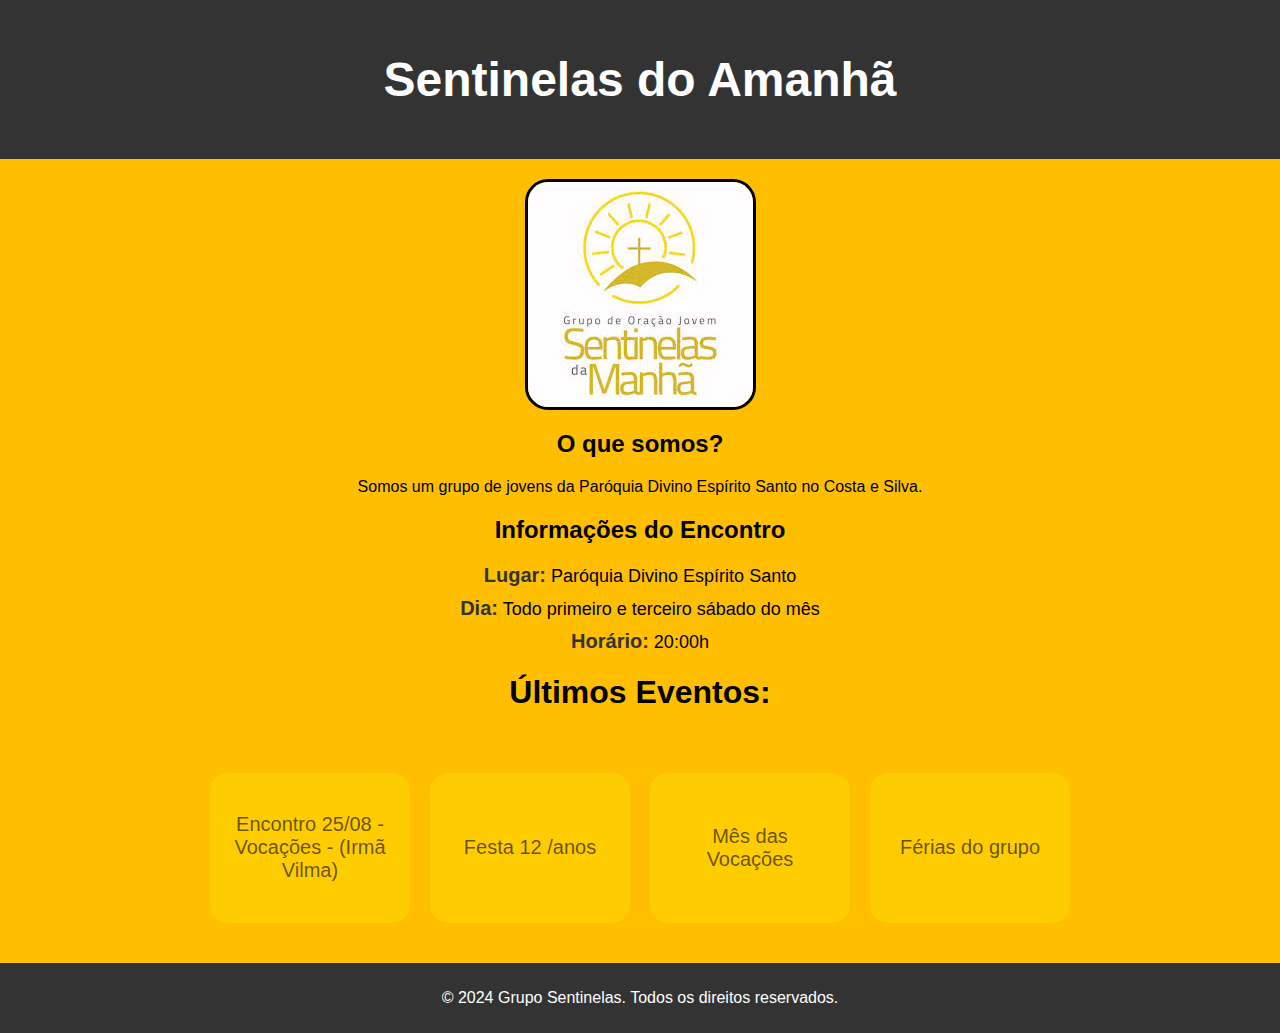
<file: index.html>
<meta name="viewport" content="width=device-width, initial-scale=1.0">
<title>Grupo Sentinelas</title>
<link rel="stylesheet" href="/assets/styles.css">
</head>
<body>
    <header>
        <h1>Sentinelas do Amanhã</h1>
    </header>
    <section class="alinhamento">
        <img src="/assets/media/sentinelas.jpeg" >
        <h2>O que somos?</h2>
        <p>Somos um grupo de jovens da Paróquia Divino Espírito Santo no Costa e Silva.</p>
        <h2>Informações do Encontro</h2>
        <ul>
            <li><strong>Lugar:</strong> Paróquia Divino Espírito Santo</li>
            <li><strong>Dia:</strong> Todo primeiro e terceiro sábado do mês</li>
            <li><strong>Horário:</strong> 20:00h</li>
        </ul>
        <h1>Últimos Eventos:</h1>
    </section>
    <div class="habilidades">
        <button id="botão1">Encontro 25/08 - Vocações - (Irmã Vilma)</button>        
        <button id="botão2">Festa 12 /anos</button>
        <button id="botão3">Mês das Vocações</button>
        <button id="botão4">Férias do grupo</button>
    </div>
    <footer>
        <p>&copy; 2024 Grupo Sentinelas. Todos os direitos reservados.</p>
    </footer>
</body>
</html>
</file>
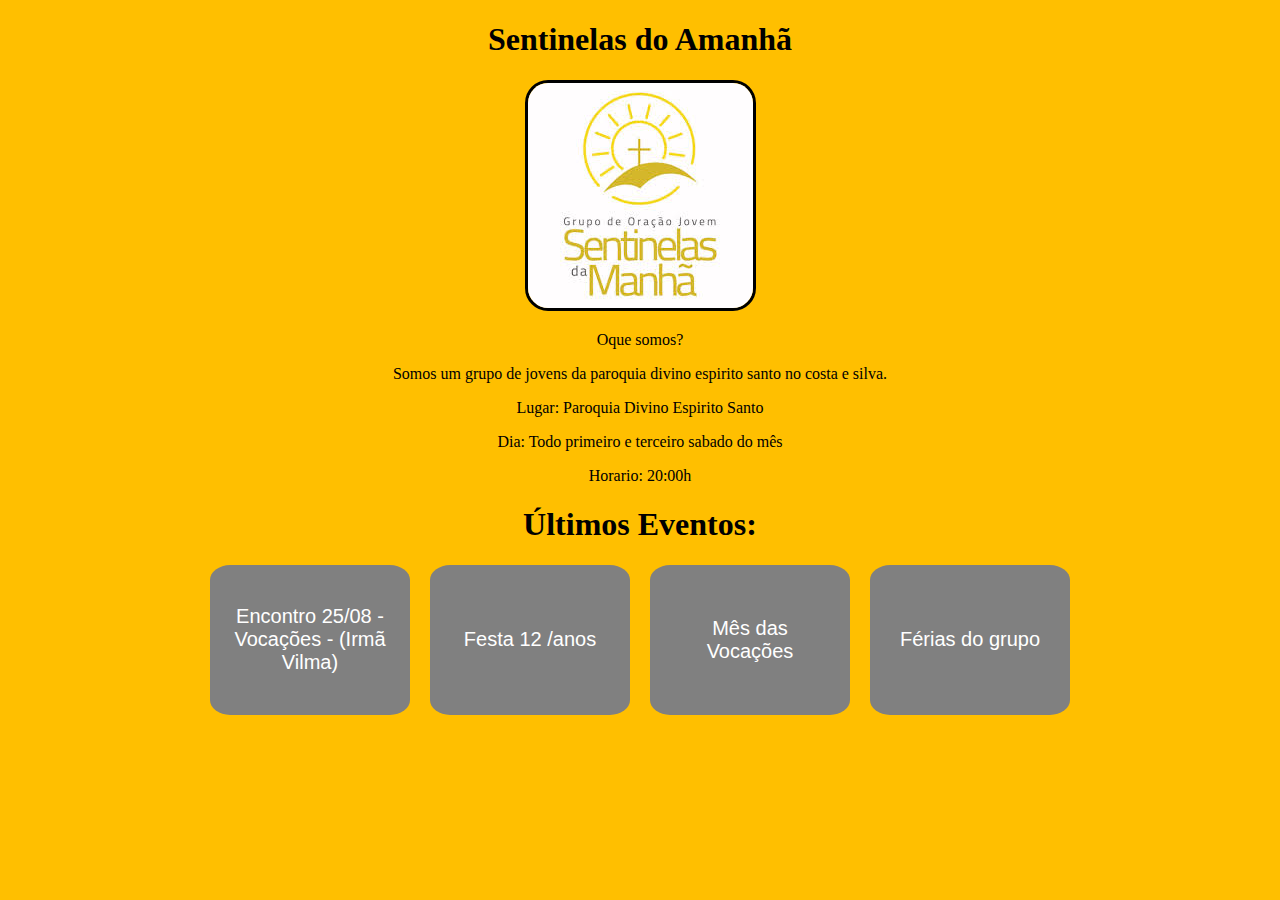
<file: html/main.html>
<!DOCTYPE html>
<html lang="pt-br">
<head>
    <meta charset="UTF-8">
    <meta name="viewport" content="width=device-width, initial-scale=1.0">
    <title>Grupo Sentinelas</title>
   <style>
        .alinhamento{
            text-align: center;
        }
        .habilidades {
            display: flex;
            flex-wrap: wrap;
            justify-content: center;
            gap: 20px;
            margin-top: 20px;
        }
        img{
            border: solid black;
            border-radius: 10%;
        }
        body{
            background-color: rgb(255, 191, 0);
        }
        button {
            background-color: gray;
            font-size: 20px;
            padding: 20px;
            width: 200px;
            height: 150px;
            border: none;
            border-radius: 10%;
            color: white;   
            background-size: cover;
            transition: background-image 0.3s ease;
        }
        #botão1:hover{
            background-image:url(irmã.jpeg);
        }
        #botão2:hover{
            background-image:url(festa.JPG) ;
        }
        #botão3:hover{
            background-image:url(mesdavoca.jpeg) ;
        }
        #botão4:hover{
            background-image:url(ferias.jpg) ;
        }
    </style>
</head>
<body>
    <section class="alinhamento">
        <h1>Sentinelas do Amanhã</h1>
        <img src="sentinelas.jpeg" >
        <p>Oque somos?</p>
        <p>Somos um grupo de jovens da paroquia divino espirito santo no costa e silva.</p>
        <p>Lugar: Paroquia Divino Espirito Santo</p>
        <p>Dia: Todo primeiro e terceiro sabado do mês</p>
        <p>Horario: 20:00h</p>  
        <h1>Últimos Eventos:</h1>
    </section>
    <div class="habilidades">
        <button id="botão1">Encontro 25/08 - Vocações - (Irmã Vilma)</button>        
        <button id="botão2">Festa 12 /anos</button>
        <button id="botão3">Mês das Vocações</button>
        <button id="botão4">Férias do grupo</button>
    </div>
</body>
</html>
</file>
<file: assets/styles.css>
body {
  background-color: rgb(255, 191, 0);
  font-family: Arial, sans-serif;
  margin: 0;
  padding: 0;
  display: flex;
  flex-direction: column;
  min-height: 100vh;
}

header {
  background-color: #333;
  color: white;
  padding: 20px 0;
  text-align: center;
  font-size: 24px;
  font-weight: bold;
}

footer {
  background-color: #333;
  color: white;
  padding: 10px 0;
  text-align: center;
  margin-top: auto;
}

.alinhamento {
  text-align: center;
  padding: 20px;
}

.habilidades {
  display: flex;
  flex-wrap: wrap;
  justify-content: center;
  gap: 20px;
  margin-top: 20px;
  margin-bottom: 40px; /* Adiciona espaçamento inferior */
}

img {
  border: solid black;
  border-radius: 10%;
}

body {
  background-color: rgb(255, 191, 0);
  font-family: Arial, sans-serif;
  max-width: 100%;
  height: auto;
}

button {
  background-color: #ffcc00; /* More attractive color */
  font-family: "Arial", sans-serif; /* More attractive font */
  font-size: 20px;
  padding: 20px;
  width: 200px;
  height: 150px;
  border: none;
  border-radius: 10%;
  color: #0009;
  background-size: cover;
  transition: background-image 0.3s ease, background-color 0.3s ease,
    color 0.3s ease;
  position: relative;
  overflow: hidden;
}

button:hover {
  background-color: transparent;
  color: transparent;
}

#botão1:hover {
  background-image: url(/assets/media/irmã.jpeg);
}

#botão2:hover {
  background-image: url(/assets/media/festa.JPG);
}

#botão3:hover {
  background-image: url(/assets/media/mesdavoca.jpeg);
}

#botão4:hover {
  background-image: url(/assets/media/ferias.jpg);
}

ul {
  list-style-type: none;
  padding: 0;
}

ul li {
  margin: 10px 0;
  font-size: 18px;
}

ul li strong {
  font-size: 20px;
  color: #333;
}
/* Media Queries for Responsiveness */
@media (max-width: 768px) {
  header {
      font-size: 20px;
      padding: 15px 0;
  }

  footer {
      font-size: 14px;
      padding: 8px 0;
  }

  .alinhamento {
      padding: 10px;
  }

  button {
      font-size: 16px;
      padding: 15px;
      width: 150px;
      height: 120px;
  }

  ul li {
      font-size: 16px;
  }

  ul li strong {
      font-size: 18px;
  }
}

@media (max-width: 480px) {
  header {
      font-size: 18px;
      padding: 10px 0;
  }

  footer {
      font-size: 12px;
      padding: 6px 0;
  }

  .alinhamento {
      padding: 5px;
  }

  button {
      font-size: 14px;
      padding: 10px;
      width: 120px;
      height: 100px;
  }

  ul li {
      font-size: 14px;
  }

  ul li strong {
      font-size: 16px;
  }
}
</file>
